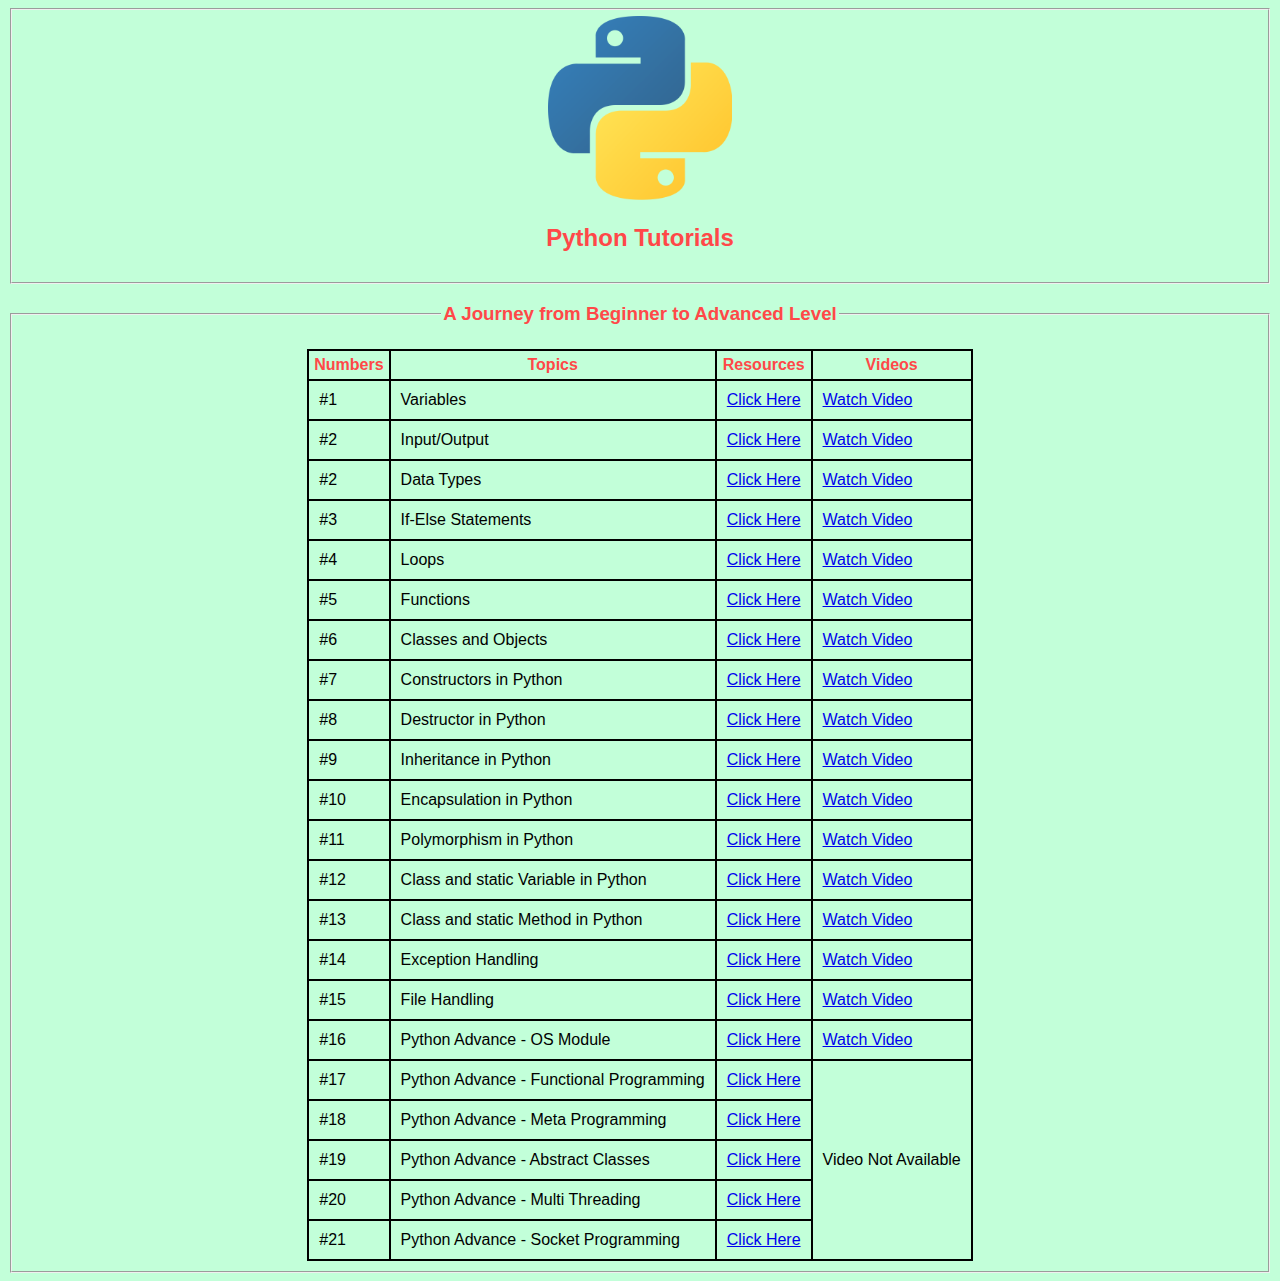
<file: index.html>
<!DOCTYPE html>
<html lang="en">
<head>
    <meta charset="UTF-8">
    <meta http-equiv="X-UA-Compatible" content="IE=edge">
    <meta name="viewport" content="width=device-width, initial-scale=1.0">
    <title>PythonCourse</title>
    <link rel="stylesheet" href="CSS/style.css">
</head>

<body>
    <fieldset>
    <center><img src = "images\2048px-Python-logo-notext.svg.png" width = "15%">
    <h2 style= "font-family: sans-serif; color:#FF4848;">Python Tutorials</h2>
    </fieldset>
</center>
    <center>
        <div id = "mainbody">
            <fieldset>  
        <legend><h3 style= "font-family: sans-serif;color:#FF4848;">A Journey from Beginner to Advanced Level</h2></legend>
            <table style="font-family: sans-serif;">
                <tr>
                    <thead>
                    <th>Numbers</th>
                    <th>Topics</th>
                    <th>Resources</th>
                    <th>Videos</th>
                </thead>
                </tr>
                <tbody>
                <tr>
                    <td>#1</td>
                    <td>Variables</td>
                    <td><a href = "https://www.w3schools.com/python/python_variables.asp" target="_blank">Click Here</a> </td>
                    <td><a href = "https://www.youtube.com/watch?v=cQT33yu9pY8" target="_blank">Watch Video</a></td>
                </tr>
                <tr>
                    <td>#2</td>
                    <td>Input/Output</td>
                    <td><a href = "https://www.w3schools.com/python/python_variables.asp" target="_blank">Click Here</a> </td>
                    <td><a href = "https://www.youtube.com/watch?v=cQT33yu9pY8" target="_blank">Watch Video</a></td>
                </tr>
                <tr>
                    <td>#2</td>
                    <td>Data Types</td>
                    <td><a href = "https://www.geeksforgeeks.org/python-data-types/" target="_blank">Click Here</a> </td>
                    <td><a href = "https://www.youtube.com/watch?v=6yrsX752CWk" target="_blank">Watch Video</a></td>
                </tr>
                <tr>
                    <td>#3</td>
                    <td>If-Else Statements</td>
                    <td><a href = "https://www.geeksforgeeks.org/python-if-else/" target="_blank">Click Here</a> </td>
                    <td><a href = "https://www.youtube.com/watch?v=PqFKRqpHrjw" target="_blank">Watch Video</a></td>
                </tr>
                <tr>
                    <td>#4</td>
                    <td>Loops</td>
                    <td><a href = "https://www.geeksforgeeks.org/loops-in-python/" target="_blank">Click Here</a> </td>
                    <td><a href = "https://www.youtube.com/watch?v=zFvoXxeoosI" target="_blank">Watch Video</a></td>
                </tr>
                <tr>
                    <td>#5</td>
                    <td>Functions</td>
                    <td><a href = "https://www.geeksforgeeks.org/python-functions/" target="_blank">Click Here</a> </td>
                    <td><a href = "https://www.youtube.com/watch?v=oSPMmeaiQ68" target="_blank">Watch Video</a></td>
                </tr>
                <tr>
                    <td>#6</td>
                    <td> Classes and Objects</td>
                    <td><a href = "https://www.geeksforgeeks.org/python-classes-and-objects/?ref=lbp">Click Here</a></td>
                    <td><a href = "https://www.youtube.com/watch?v=ZDa-Z5JzLYM&list=PL-osiE80TeTsqhIuOqKhwlXsIBIdSeYtc">Watch Video</a></td>
                
                </tr>
                <tr>
                    <td>#7</td>
                    <td>Constructors in Python</td>
                    <td><a href = "https://www.geeksforgeeks.org/constructors-in-python/?ref=lbp" target="_blank">Click Here</a> </td>
                    <td><a href = "https://www.youtube.com/watch?v=ya4e4OcCRB4" target="_blank">Watch Video</a></td>
                </tr>
                <tr>
                    <td>#8</td>
                    <td>Destructor in Python</td>
                    <td><a href = "https://www.geeksforgeeks.org/destructors-in-python/?ref=lbp" target="_blank">Click Here</a> </td>
                    <td><a href = "https://www.youtube.com/watch?v=NSssW0duUkQ&t" target="_blank">Watch Video</a></td>
                </tr>
                <tr>
                    <td>#9</td>
                    <td>Inheritance in Python</td>
                    <td><a href = "https://www.geeksforgeeks.org/inheritance-in-python/?ref=lbp" target="_blank">Click Here</a> </td>
                    <td><a href = "https://www.youtube.com/watch?v=RSl87lqOXDE&t" target="_blank">Watch Video</a></td>
                </tr>
                <tr>
                    <td>#10</td>
                    <td>Encapsulation in Python</td>
                    <td><a href = "https://www.geeksforgeeks.org/encapsulation-in-python/?ref=lbp" target="_blank">Click Here</a> </td>
                    <td><a href = "https://www.youtube.com/watch?v=FDdfGFhY9Ms" target="_blank">Watch Video</a></td>
                </tr>
                <tr>
                    <td>#11</td>
                    <td>Polymorphism in Python</td>
                    <td><a href = "https://www.geeksforgeeks.org/polymorphism-in-python/?ref=lbp" target="_blank">Click Here</a> </td>
                    <td><a href = "https://www.youtube.com/watch?v=NSssW0duUkQ&t" target="_blank">Watch Video</a></td>
                </tr>
                <tr>
                    <td>#12</td>
                    <td>Class and static Variable in Python</td>
                    <td><a href = "https://www.geeksforgeeks.org/g-fact-34-class-or-static-variables-in-python/?ref=lbp" target="_blank">Click Here</a> </td>
                    <td><a href = "https://www.youtube.com/watch?v=ZDa-Z5JzLYM&list=PL-osiE80TeTsqhIuOqKhwlXsIBIdSeYtc" target="_blank">Watch Video</a></td>
                </tr>
                <tr>
                    <td>#13</td>
                    <td>Class and static Method in Python</td>
                    <td><a href = "https://www.geeksforgeeks.org/class-method-vs-static-method-python/?ref=lbp" target="_blank">Click Here</a> </td>
                    <td><a href = "https://www.youtube.com/watch?v=rq8cL2XMM5M&list=PL-osiE80TeTsqhIuOqKhwlXsIBIdSeYtc&index=3" target="_blank">Watch Video</a></td>
                </tr>
                <tr>
                    <td>#14</td>
                    <td>Exception Handling</td>
                    <td><a href = "https://www.geeksforgeeks.org/python-exception-handling/?ref=lbp" target="_blank">Click Here</a> </td>
                    <td><a href = "https://www.youtube.com/watch?v=NMTEjQ8-AJM" target="_blank">Watch Video</a></td>
                </tr>
                <tr>
                    <td>#15</td>
                    <td>File Handling</td>
                    <td><a href = "https://www.geeksforgeeks.org/file-handling-python/?ref=lbp" target="_blank">Click Here</a> </td>
                    <td><a href = "https://www.youtube.com/watch?v=ixEeeNjjOJ0" target="_blank">Watch Video</a></td>
                </tr>
                <tr>
                    <td>#16</td>
                    <td>Python Advance - OS Module</td>
                    <td><a href = "https://www.geeksforgeeks.org/os-module-python-examples/?ref=lbp" target="_blank">Click Here</a> </td>
                    <td><a href = "https://www.youtube.com/watch?v=tJxcKyFMTGo" target="_blank">Watch Video</a></td>
                </tr>
                <tr>
                    <td>#17</td>
                    <td>Python Advance - Functional Programming</td>
                    <td><a href = "https://www.geeksforgeeks.org/functional-programming-in-python/?ref=lbp" target="_blank">Click Here</a> </td>
                    <td rowspan="5">Video Not Available</td>
                </tr>
                <tr>
                    <td>#18</td>
                    <td>Python Advance - Meta Programming</td>
                    <td><a href = "https://www.geeksforgeeks.org/metaprogramming-metaclasses-python/?ref=lbp" target="_blank">Click Here</a> </td>
                </tr>
                <tr>
                    <td>#19</td>
                    <td>Python Advance - Abstract Classes</td>
                    <td><a href = "https://www.geeksforgeeks.org/abstract-classes-in-python/?ref=lbp" target="_blank">Click Here</a> </td>
                </tr>
                <tr>
                    <td>#20</td>
                    <td>Python Advance - Multi Threading</td>
                    <td><a href = "https://www.geeksforgeeks.org/multithreading-python-set-1/?ref=lbp" target="_blank">Click Here</a> </td>
                </tr>
                <tr>
                    <td>#21</td>
                    <td>Python Advance - Socket Programming</td>
                    <td><a href = "https://www.geeksforgeeks.org/socket-programming-python/?ref=lbp" target="_blank">Click Here</a> </td>
                </tr>
                
            </tbody>
            </table>

    </fieldset>
</center>
</div>
   
    

</html>
</file>
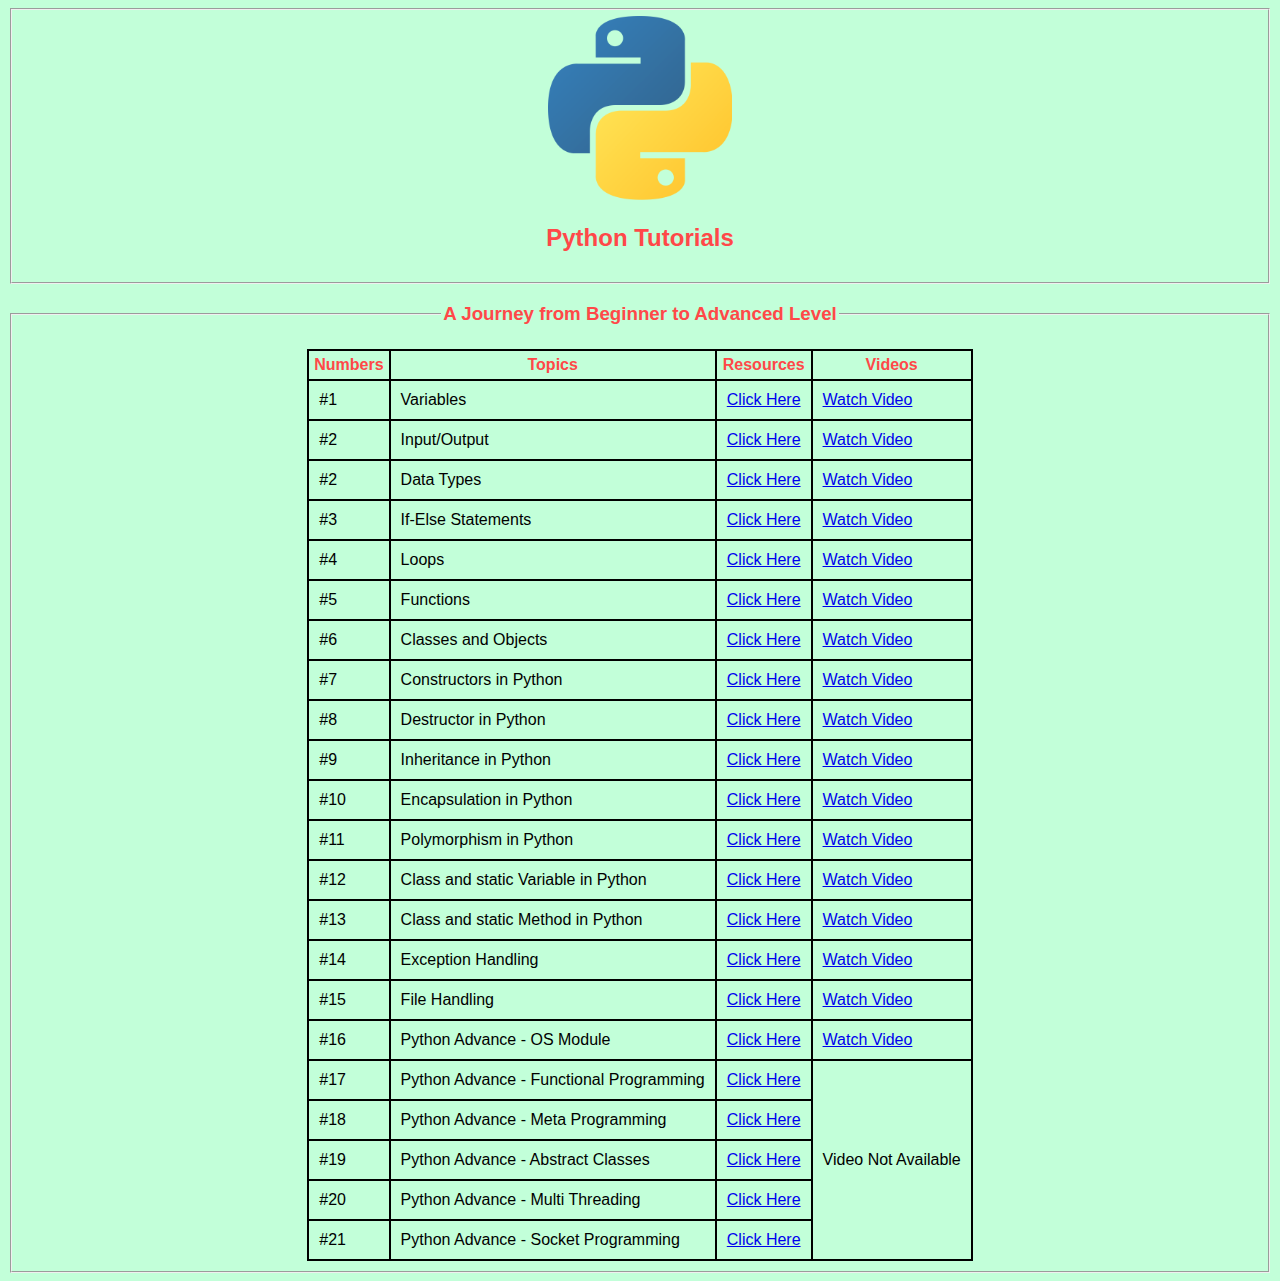
<file: python.html>
<!DOCTYPE html>
<html lang="en">
<head>
    <meta charset="UTF-8">
    <meta http-equiv="X-UA-Compatible" content="IE=edge">
    <meta name="viewport" content="width=device-width, initial-scale=1.0">
    <title>PythonCourse</title>
    <link rel="stylesheet" href="CSS/style.css">
</head>

<body>
    <fieldset>
    <center><img src = "images\2048px-Python-logo-notext.svg.png" width = "15%">
    <h2 style= "font-family: sans-serif; color:#FF4848;">Python Tutorials</h2>
    </fieldset>
</center>
    <center>
        <div id = "mainbody">
            <fieldset>  
        <legend><h3 style= "font-family: sans-serif;color:#FF4848;">A Journey from Beginner to Advanced Level</h2></legend>
            <table style="font-family: sans-serif;">
                <tr>
                    <thead>
                    <th>Numbers</th>
                    <th>Topics</th>
                    <th>Resources</th>
                    <th>Videos</th>
                </thead>
                </tr>
                <tbody>
                <tr>
                    <td>#1</td>
                    <td>Variables</td>
                    <td><a href = "https://www.w3schools.com/python/python_variables.asp" target="_blank">Click Here</a> </td>
                    <td><a href = "https://www.youtube.com/watch?v=cQT33yu9pY8" target="_blank">Watch Video</a></td>
                </tr>
                <tr>
                    <td>#2</td>
                    <td>Input/Output</td>
                    <td><a href = "https://www.w3schools.com/python/python_variables.asp" target="_blank">Click Here</a> </td>
                    <td><a href = "https://www.youtube.com/watch?v=cQT33yu9pY8" target="_blank">Watch Video</a></td>
                </tr>
                <tr>
                    <td>#2</td>
                    <td>Data Types</td>
                    <td><a href = "https://www.geeksforgeeks.org/python-data-types/" target="_blank">Click Here</a> </td>
                    <td><a href = "https://www.youtube.com/watch?v=6yrsX752CWk" target="_blank">Watch Video</a></td>
                </tr>
                <tr>
                    <td>#3</td>
                    <td>If-Else Statements</td>
                    <td><a href = "https://www.geeksforgeeks.org/python-if-else/" target="_blank">Click Here</a> </td>
                    <td><a href = "https://www.youtube.com/watch?v=PqFKRqpHrjw" target="_blank">Watch Video</a></td>
                </tr>
                <tr>
                    <td>#4</td>
                    <td>Loops</td>
                    <td><a href = "https://www.geeksforgeeks.org/loops-in-python/" target="_blank">Click Here</a> </td>
                    <td><a href = "https://www.youtube.com/watch?v=zFvoXxeoosI" target="_blank">Watch Video</a></td>
                </tr>
                <tr>
                    <td>#5</td>
                    <td>Functions</td>
                    <td><a href = "https://www.geeksforgeeks.org/python-functions/" target="_blank">Click Here</a> </td>
                    <td><a href = "https://www.youtube.com/watch?v=oSPMmeaiQ68" target="_blank">Watch Video</a></td>
                </tr>
                <tr>
                    <td>#6</td>
                    <td> Classes and Objects</td>
                    <td><a href = "https://www.geeksforgeeks.org/python-classes-and-objects/?ref=lbp">Click Here</a></td>
                    <td><a href = "https://www.youtube.com/watch?v=ZDa-Z5JzLYM&list=PL-osiE80TeTsqhIuOqKhwlXsIBIdSeYtc">Watch Video</a></td>
                
                </tr>
                <tr>
                    <td>#7</td>
                    <td>Constructors in Python</td>
                    <td><a href = "https://www.geeksforgeeks.org/constructors-in-python/?ref=lbp" target="_blank">Click Here</a> </td>
                    <td><a href = "https://www.youtube.com/watch?v=ya4e4OcCRB4" target="_blank">Watch Video</a></td>
                </tr>
                <tr>
                    <td>#8</td>
                    <td>Destructor in Python</td>
                    <td><a href = "https://www.geeksforgeeks.org/destructors-in-python/?ref=lbp" target="_blank">Click Here</a> </td>
                    <td><a href = "https://www.youtube.com/watch?v=NSssW0duUkQ&t" target="_blank">Watch Video</a></td>
                </tr>
                <tr>
                    <td>#9</td>
                    <td>Inheritance in Python</td>
                    <td><a href = "https://www.geeksforgeeks.org/inheritance-in-python/?ref=lbp" target="_blank">Click Here</a> </td>
                    <td><a href = "https://www.youtube.com/watch?v=RSl87lqOXDE&t" target="_blank">Watch Video</a></td>
                </tr>
                <tr>
                    <td>#10</td>
                    <td>Encapsulation in Python</td>
                    <td><a href = "https://www.geeksforgeeks.org/encapsulation-in-python/?ref=lbp" target="_blank">Click Here</a> </td>
                    <td><a href = "https://www.youtube.com/watch?v=FDdfGFhY9Ms" target="_blank">Watch Video</a></td>
                </tr>
                <tr>
                    <td>#11</td>
                    <td>Polymorphism in Python</td>
                    <td><a href = "https://www.geeksforgeeks.org/polymorphism-in-python/?ref=lbp" target="_blank">Click Here</a> </td>
                    <td><a href = "https://www.youtube.com/watch?v=NSssW0duUkQ&t" target="_blank">Watch Video</a></td>
                </tr>
                <tr>
                    <td>#12</td>
                    <td>Class and static Variable in Python</td>
                    <td><a href = "https://www.geeksforgeeks.org/g-fact-34-class-or-static-variables-in-python/?ref=lbp" target="_blank">Click Here</a> </td>
                    <td><a href = "https://www.youtube.com/watch?v=ZDa-Z5JzLYM&list=PL-osiE80TeTsqhIuOqKhwlXsIBIdSeYtc" target="_blank">Watch Video</a></td>
                </tr>
                <tr>
                    <td>#13</td>
                    <td>Class and static Method in Python</td>
                    <td><a href = "https://www.geeksforgeeks.org/class-method-vs-static-method-python/?ref=lbp" target="_blank">Click Here</a> </td>
                    <td><a href = "https://www.youtube.com/watch?v=rq8cL2XMM5M&list=PL-osiE80TeTsqhIuOqKhwlXsIBIdSeYtc&index=3" target="_blank">Watch Video</a></td>
                </tr>
                <tr>
                    <td>#14</td>
                    <td>Exception Handling</td>
                    <td><a href = "https://www.geeksforgeeks.org/python-exception-handling/?ref=lbp" target="_blank">Click Here</a> </td>
                    <td><a href = "https://www.youtube.com/watch?v=NMTEjQ8-AJM" target="_blank">Watch Video</a></td>
                </tr>
                <tr>
                    <td>#15</td>
                    <td>File Handling</td>
                    <td><a href = "https://www.geeksforgeeks.org/file-handling-python/?ref=lbp" target="_blank">Click Here</a> </td>
                    <td><a href = "https://www.youtube.com/watch?v=ixEeeNjjOJ0" target="_blank">Watch Video</a></td>
                </tr>
                <tr>
                    <td>#16</td>
                    <td>Python Advance - OS Module</td>
                    <td><a href = "https://www.geeksforgeeks.org/os-module-python-examples/?ref=lbp" target="_blank">Click Here</a> </td>
                    <td><a href = "https://www.youtube.com/watch?v=tJxcKyFMTGo" target="_blank">Watch Video</a></td>
                </tr>
                <tr>
                    <td>#17</td>
                    <td>Python Advance - Functional Programming</td>
                    <td><a href = "https://www.geeksforgeeks.org/functional-programming-in-python/?ref=lbp" target="_blank">Click Here</a> </td>
                    <td rowspan="5">Video Not Available</td>
                </tr>
                <tr>
                    <td>#18</td>
                    <td>Python Advance - Meta Programming</td>
                    <td><a href = "https://www.geeksforgeeks.org/metaprogramming-metaclasses-python/?ref=lbp" target="_blank">Click Here</a> </td>
                </tr>
                <tr>
                    <td>#19</td>
                    <td>Python Advance - Abstract Classes</td>
                    <td><a href = "https://www.geeksforgeeks.org/abstract-classes-in-python/?ref=lbp" target="_blank">Click Here</a> </td>
                </tr>
                <tr>
                    <td>#20</td>
                    <td>Python Advance - Multi Threading</td>
                    <td><a href = "https://www.geeksforgeeks.org/multithreading-python-set-1/?ref=lbp" target="_blank">Click Here</a> </td>
                </tr>
                <tr>
                    <td>#21</td>
                    <td>Python Advance - Socket Programming</td>
                    <td><a href = "https://www.geeksforgeeks.org/socket-programming-python/?ref=lbp" target="_blank">Click Here</a> </td>
                </tr>
                
            </tbody>
            </table>

    </fieldset>
</center>
</div>
   
    

</html>
</file>
<file: CSS/style.css>
table,
tr,
td,
th {
  border: 1px solid rgb(0, 0, 0);
  border-spacing: 0;
}

legend {
  text-align: center;
}
body {
  background-color: #c2ffd9;
}

td {
  padding: 10px;
}

th {
  padding: 5px;
  color: #ff4848;
}
</file>
